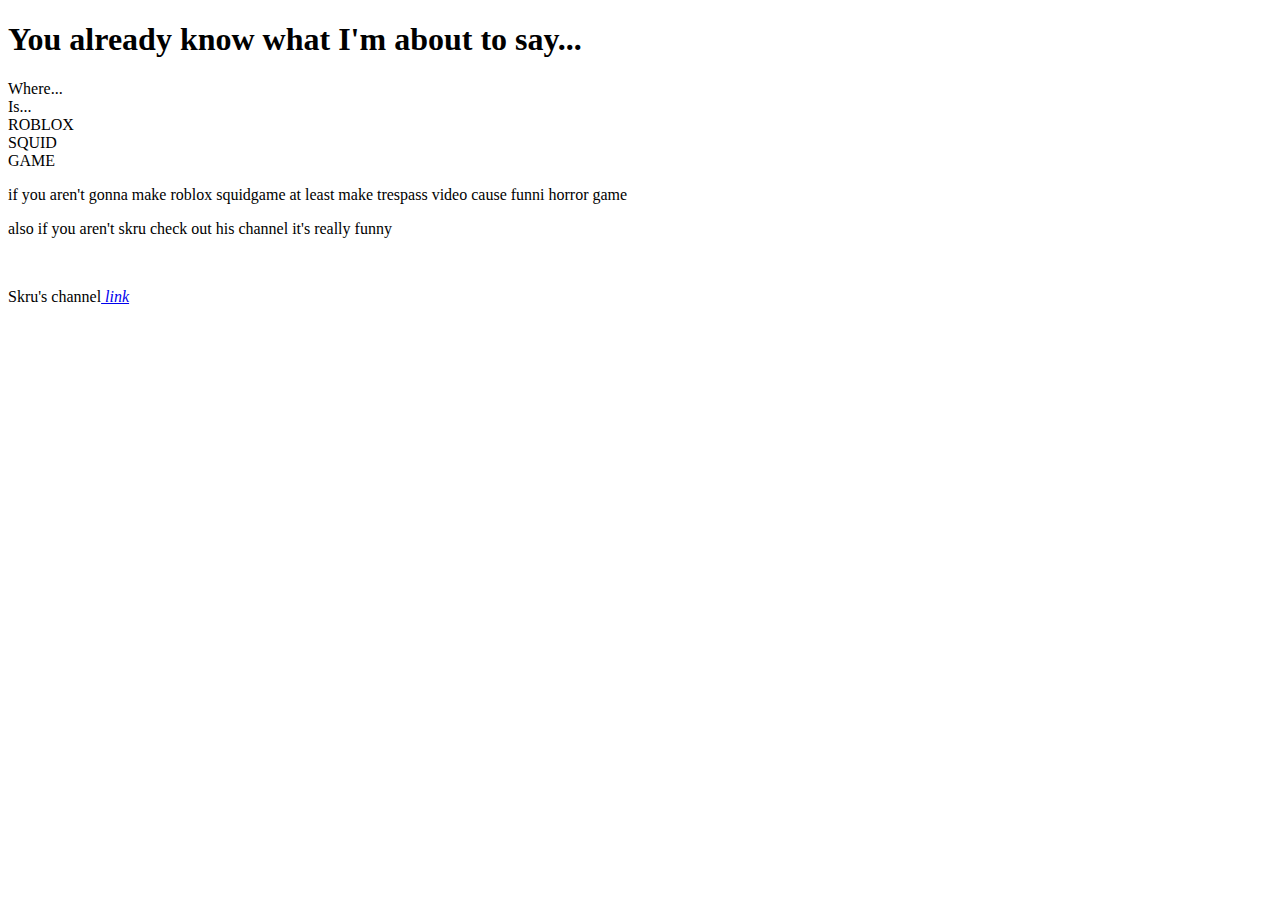
<file: index2.html>
<!DOCTYPE html>
<html>
  <head>
    <title>SKRU....</title>
  </head>
  <header>
    <h1>You already know what I'm about to say...</h1>
  </header>
  <p>Where...<br>
  Is...<br>
  ROBLOX<br>
  SQUID<br>
  GAME</p>
  <p>if you aren't gonna make roblox squidgame at least make trespass video cause funni horror game</p>
  <p>also if you aren't skru check out his channel it's really funny</p><br>
  <p>Skru's channel<em><a href=https://www.youtube.com/channel/UC3RIACVPFoVKqbHWjGlWWRQ> link</a></em></p>
</html>
</file>
